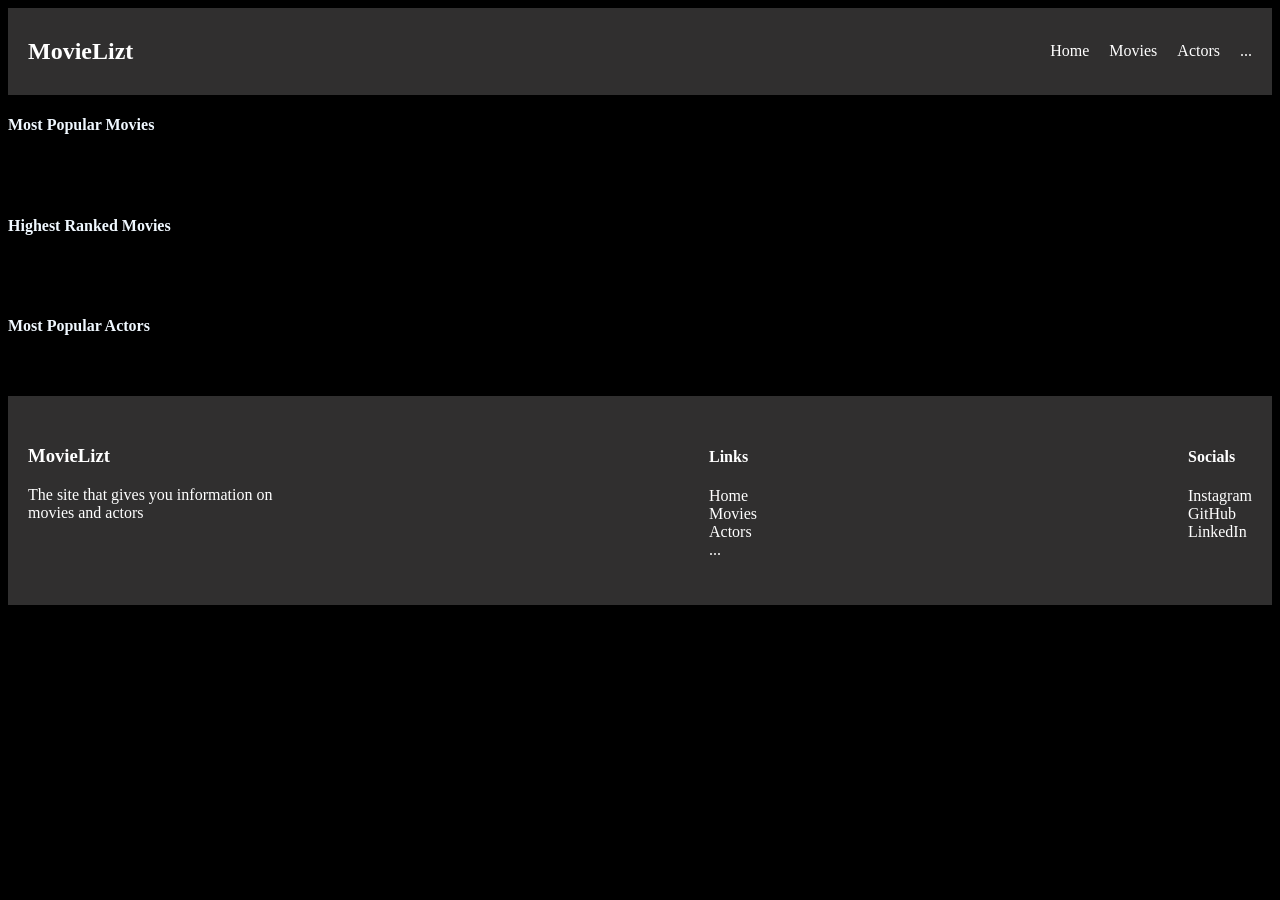
<file: index.html>
<!DOCTYPE html>
<html lang="en">
<head>
    <meta charset="UTF-8">
    <meta name="viewport" content="width=device-width, initial-scale=1.0">
    <link rel="stylesheet" href="./css/style.css">
    <link rel="stylesheet" href="./css/nav.css">
    <script type="module" src="./main.js"></script>
    <script src="./fragments/navbar.js" defer></script>
    <script src="./fragments/footer.js" defer></script>



    <title>MovieLizt</title>
</head>
<body class="container">  
    <nav id="navbar"></nav>


    <div class="popular-movie-list">

        <h4>Most Popular Movies</h4>
        

        <div id="popular-movies" class="popular-movie-row"></div>
         
    </div>

    <div class="ranked-movie-list">

        <h4>Highest Ranked Movies</h4>

        <div id="ranked-movies" class="ranked-movie-row"></div>

    </div>

    <div class="popular-actor-list">

        <h4>Most Popular Actors</h4>

        <div id="popular-actors" class="popular-actor-row"></div>
         
    </div>


    <footer id="footer"></footer>
</body>
</html>
</file>
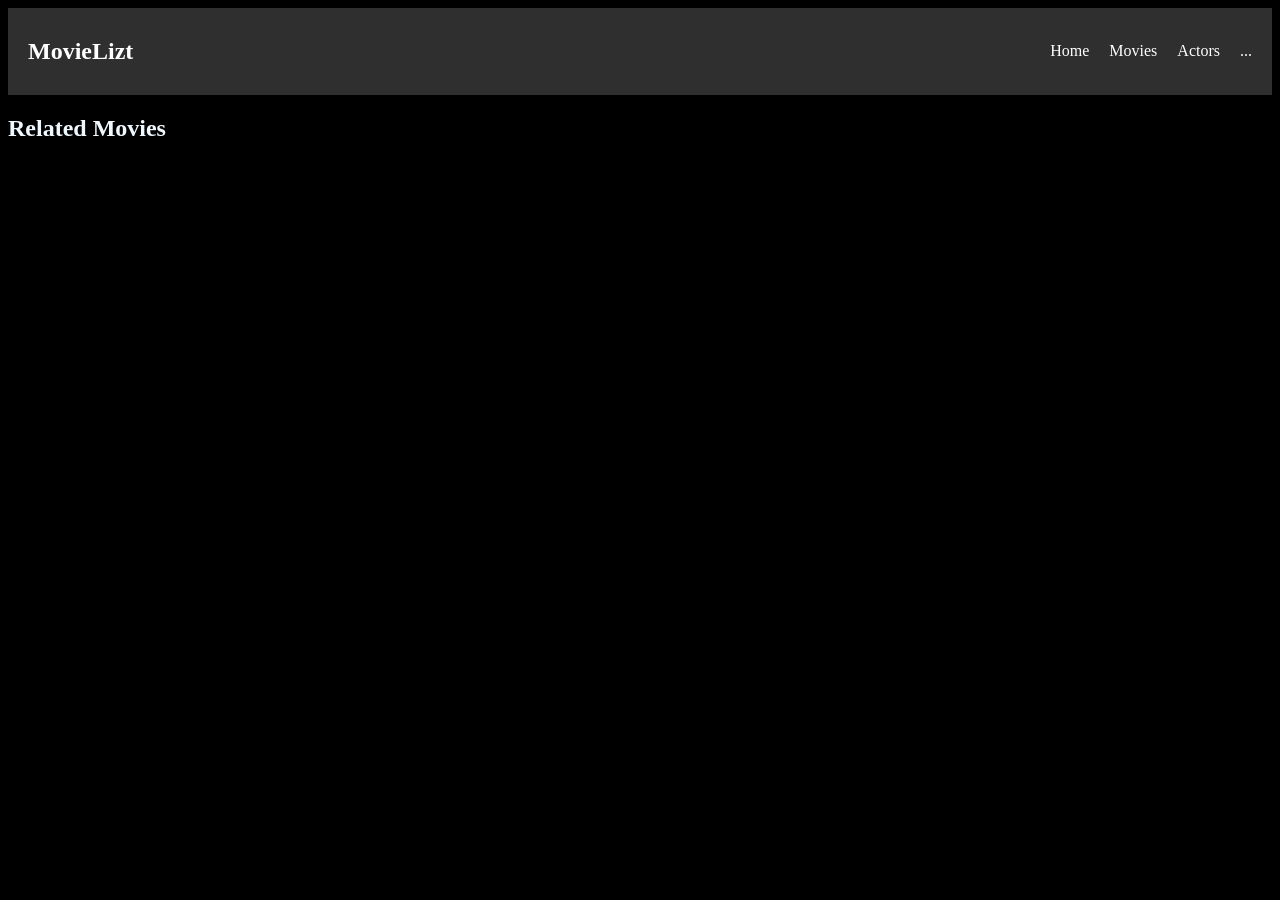
<file: html/actor-detail.html>
<!DOCTYPE html>
<html lang="en">
<head>
    <meta charset="UTF-8">
    <meta name="viewport" content="width=device-width, initial-scale=1.0">
    <link rel="stylesheet" href="../css/style.css">
    <link rel="stylesheet" href="../css/nav.css">
    <script src="../fragments/navbar.js" defer></script>
    <script src="../fragments/footer.js" defer></script>

    <title>MovieLizt-actor-detail</title>
</head>
<body class="container">

    <nav id="navbar"></nav>

    <div id="actor-detail"></div>

    <h2>Related Movies</h2>
    <div id="actor-movies" class="movie-row"></div>

    <script type="module" src="../modules/actor-detail.js"></script>
    
</body>
</html>
</file>
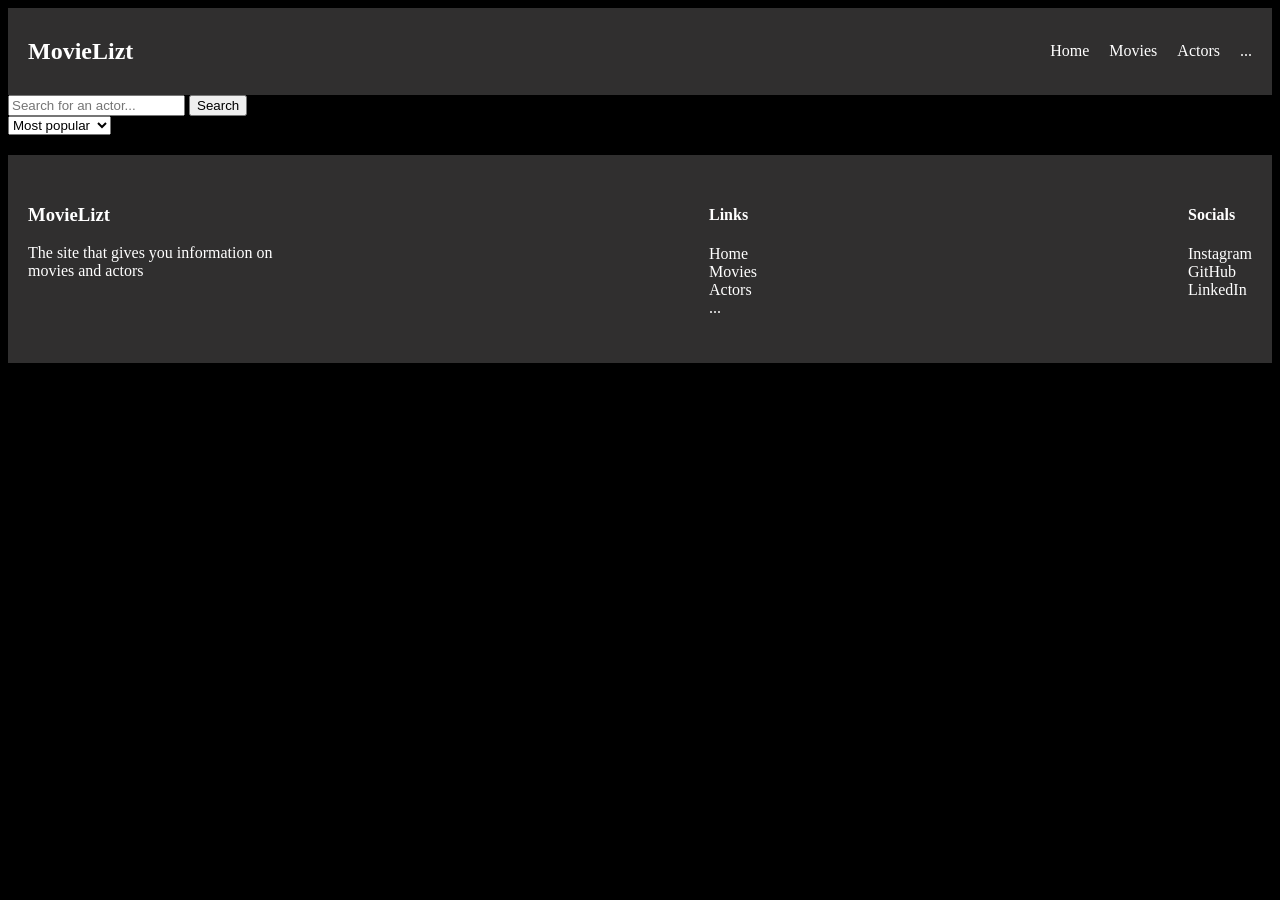
<file: html/actors.html>
<!DOCTYPE html>
<html lang="en">
<head>
    <meta charset="UTF-8">
    <meta name="viewport" content="width=device-width, initial-scale=1.0">

    <link rel="stylesheet" href="../css/style.css">
    <link rel="stylesheet" href="../css/nav.css">
    <script src="../fragments/navbar.js" defer></script>
    <script src="../fragments/footer.js" defer></script>

    <title>MovieLizt-Movies</title>
</head>
<body class="container">  
    <nav id="navbar"></nav>


    <div class="search-box">
        <input type="text" id="searchInput" placeholder="Search for an actor..."/>
        <button id="searchBtn">Search </button>
    </div>

    <select id="sortActorsSelect">
        <option value="popular-high">Most popular</option>
        <option value="popular-low">Least popular</option>
        <option value="az">A - Z</option>
        <option value="za">Z - A</option>
    </select>

    <div id="popular-actors" class="actor-row"></div>


    <script type="module" src="../actorPage.js"></script>



    <footer id="footer"></footer>
</body>
</html>
</file>
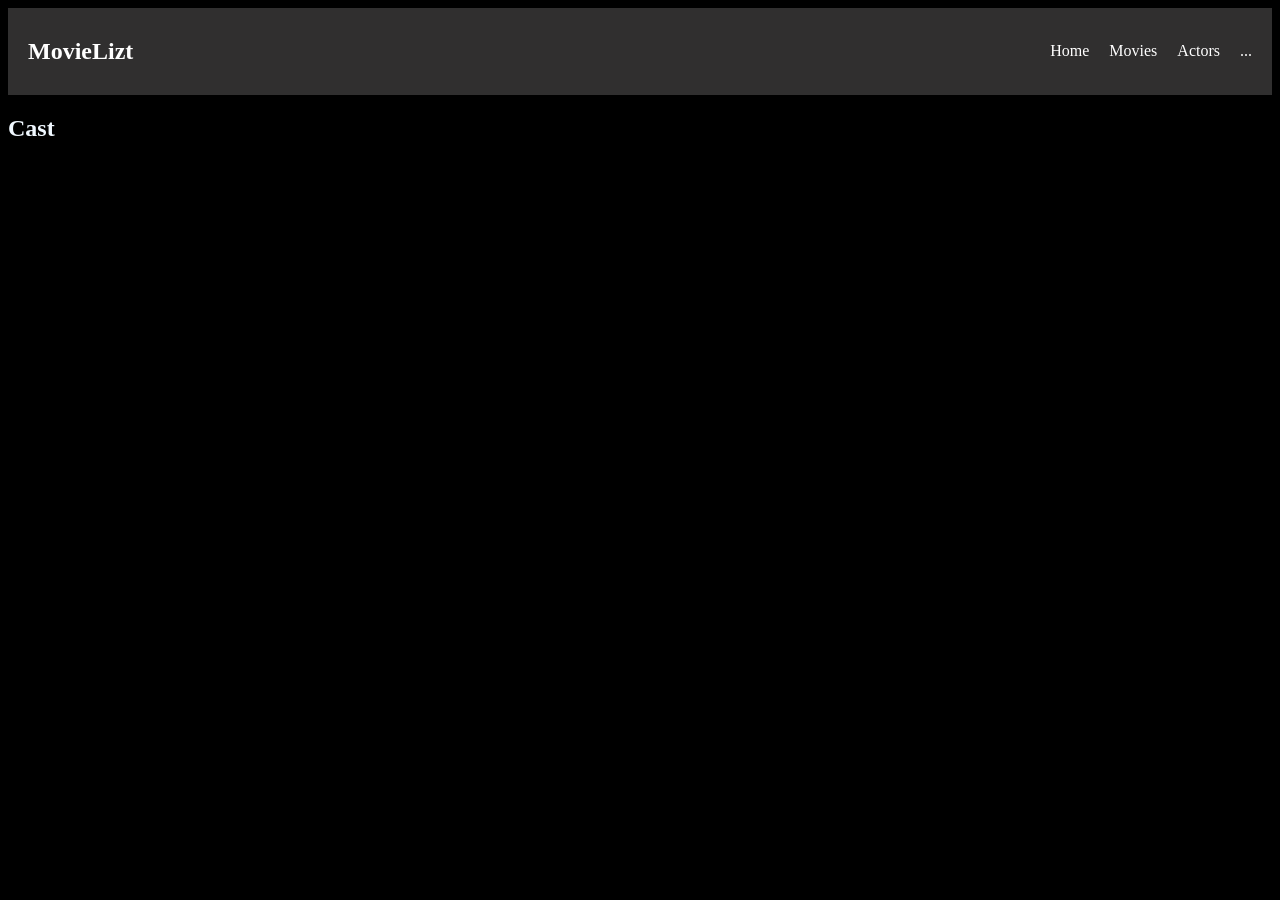
<file: html/movie-detail.html>
<!DOCTYPE html>
<html lang="en">
<head>
    <meta charset="UTF-8">
    <meta name="viewport" content="width=device-width, initial-scale=1.0">
    <link rel="stylesheet" href="../css/style.css">
    <link rel="stylesheet" href="../css/nav.css">
    <script src="../fragments/navbar.js" defer></script>
    <script src="../fragments/footer.js" defer></script>


    <title>MovieLizt-movie-detail</title>
</head>
<body class="container">

    <nav id="navbar"></nav>

    <div id="movie-detail"></div>

    <h2>Cast</h2>
    <div id="cast-container" class="cast-row"></div>

    <script type="module" src="../modules/movie-detail.js"></script>
    
</body>
</html>
</file>
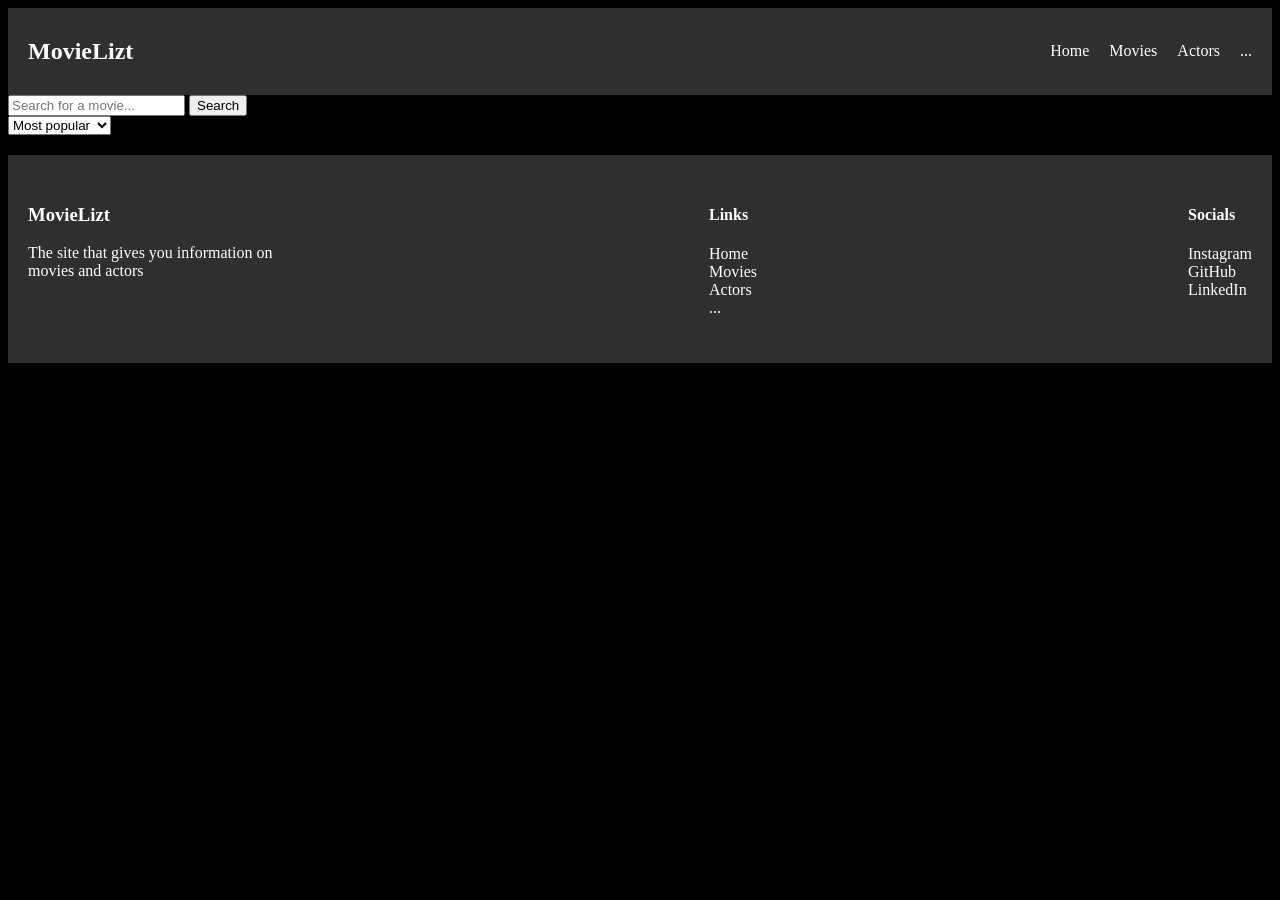
<file: html/movies.html>
<!DOCTYPE html>
<html lang="en">
<head>
    <meta charset="UTF-8">
    <meta name="viewport" content="width=device-width, initial-scale=1.0">

    <link rel="stylesheet" href="../css/style.css">
    <link rel="stylesheet" href="../css/nav.css">
    <script src="../fragments/navbar.js" defer></script>
    <script src="../fragments/footer.js" defer></script>

 
    <title>MovieLizt-Movies</title>
</head>
<body class="container">  
    <nav id="navbar"></nav>


    <div class="search-box">
        <input type="text" id="searchInput" placeholder="Search for a movie..."/>
        <button id="searchBtn">Search </button>
    </div>

    <select id="sortSelect">
        <option value="popular-high">Most popular</option>
        <option value="popular-low">Least popular</option>
        <option value="az">A - Z</option>
        <option value="za">Z - A</option>
    </select>

    <div id="movies-list" class="movie-row"></div>


    <script type="module" src="../moviePage.js"></script>



    <footer id="footer"></footer>
</body>
</html>
</file>
<file: css/style.css>
.container{
    background-color: black;
    color: aliceblue;
}

.popular-movie-row{
    display: flex;
    overflow-x: auto;
    gap: 16px;
    padding: 20px;
    scroll-snap-type: mandatory;
    scrollbar-width: none;
}

.ranked-movie-row{
    display: flex;
    overflow-x: auto;
    gap: 16px;
    padding: 20px;
    scroll-snap-type: mandatory;
    scrollbar-width: none;
}

.popular-actor-row {
    display: flex;
    overflow-x: auto;
    gap: 16px;
    padding: 20px;
    scroll-snap-type: mandatory;
    scrollbar-width: none;
}


.movie{
    width: 250px;
    flex: 0 0 auto;

    display: flex;
    flex-direction: column;

    border-radius: 8px;
    overflow: hidden;
    background: #302f2f;

    box-shadow: 0 4px 10px rgba(0,0,0,0.4);
    

    cursor: pointer;
    transition: 0.2s;
    
}

.movie:hover{
    transform: scale(1.05);
    box-shadow: 0 8px 20px;
}

.actor{
    width: 250px;
    flex: 0 0 auto;

    display: flex;
    flex-direction: column;

    border-radius: 8px;
    overflow: hidden;
    background: #302f2f;

    box-shadow: 0 4px 10px rgba(0,0,0,0.4);
    

    cursor: pointer;
    transition: 0.2s;
}

.actor:hover{
    transform: scale(1.05);
    box-shadow: 0 8px 20px;   
}

.movie img{
    width: 100%;
    aspect-ratio: 2 / 3;
    object-fit: cover;
    display: block;
}

.movie h3{
    text-align: center;
    margin-top: 8px;
    margin-bottom: 4px;
}

.movie p{
    text-align: center;
    margin-top: 0;
    margin-bottom: 6px;
    font-size: 12px;
}

.cast-row{
    display: flex;
    overflow-x: auto;
    gap: 12px;
    padding: 10px;
    scroll-snap-type: mandatory;
    scrollbar-width: none;
}

.actor-row{
    display: flex;
    overflow-x: auto;
    gap: 12px;
    padding: 10px;
    scroll-snap-type: mandatory;
    scrollbar-width: none;
}

.movie-row{
    display: flex;
    overflow-x: auto;
    gap: 12px;
    padding: 10px;
    scroll-snap-type: mandatory;
    scrollbar-width: none;
}
</file>
<file: css/nav.css>
.nav-container{
    display: flex;
    justify-content: space-between;
    align-items: center;
    background: #302f2f;
    padding: 10px 20px;
    color: white;
}

.nav-list{
    display: flex;
    list-style: none;
    gap: 20px;
}

.nav-list a{
    color: white;
    text-decoration: none;
}

.nav-list a:hover{
    color: hotpink;
}

.footer{
   
    bottom: 0;
    width: 100%;
}

.footer-container{
    display: flex;
    justify-content: space-between;
    background: #302f2f;
    color: white;
    padding: 30px 20px;
    flex-wrap: wrap;
}

.footer-section{
    max-width: 250px;
}


.footer-section ul {
    list-style: none;
    padding: 0;
}

.footer-section a {
    color: white;
    text-decoration: none;
}

.footer-section a:hover {
    color: hotpink;
}

.footer-bottom {
    text-align: center;
    background: black;
    color: lightgray;
    padding: 10px;

}
</file>
